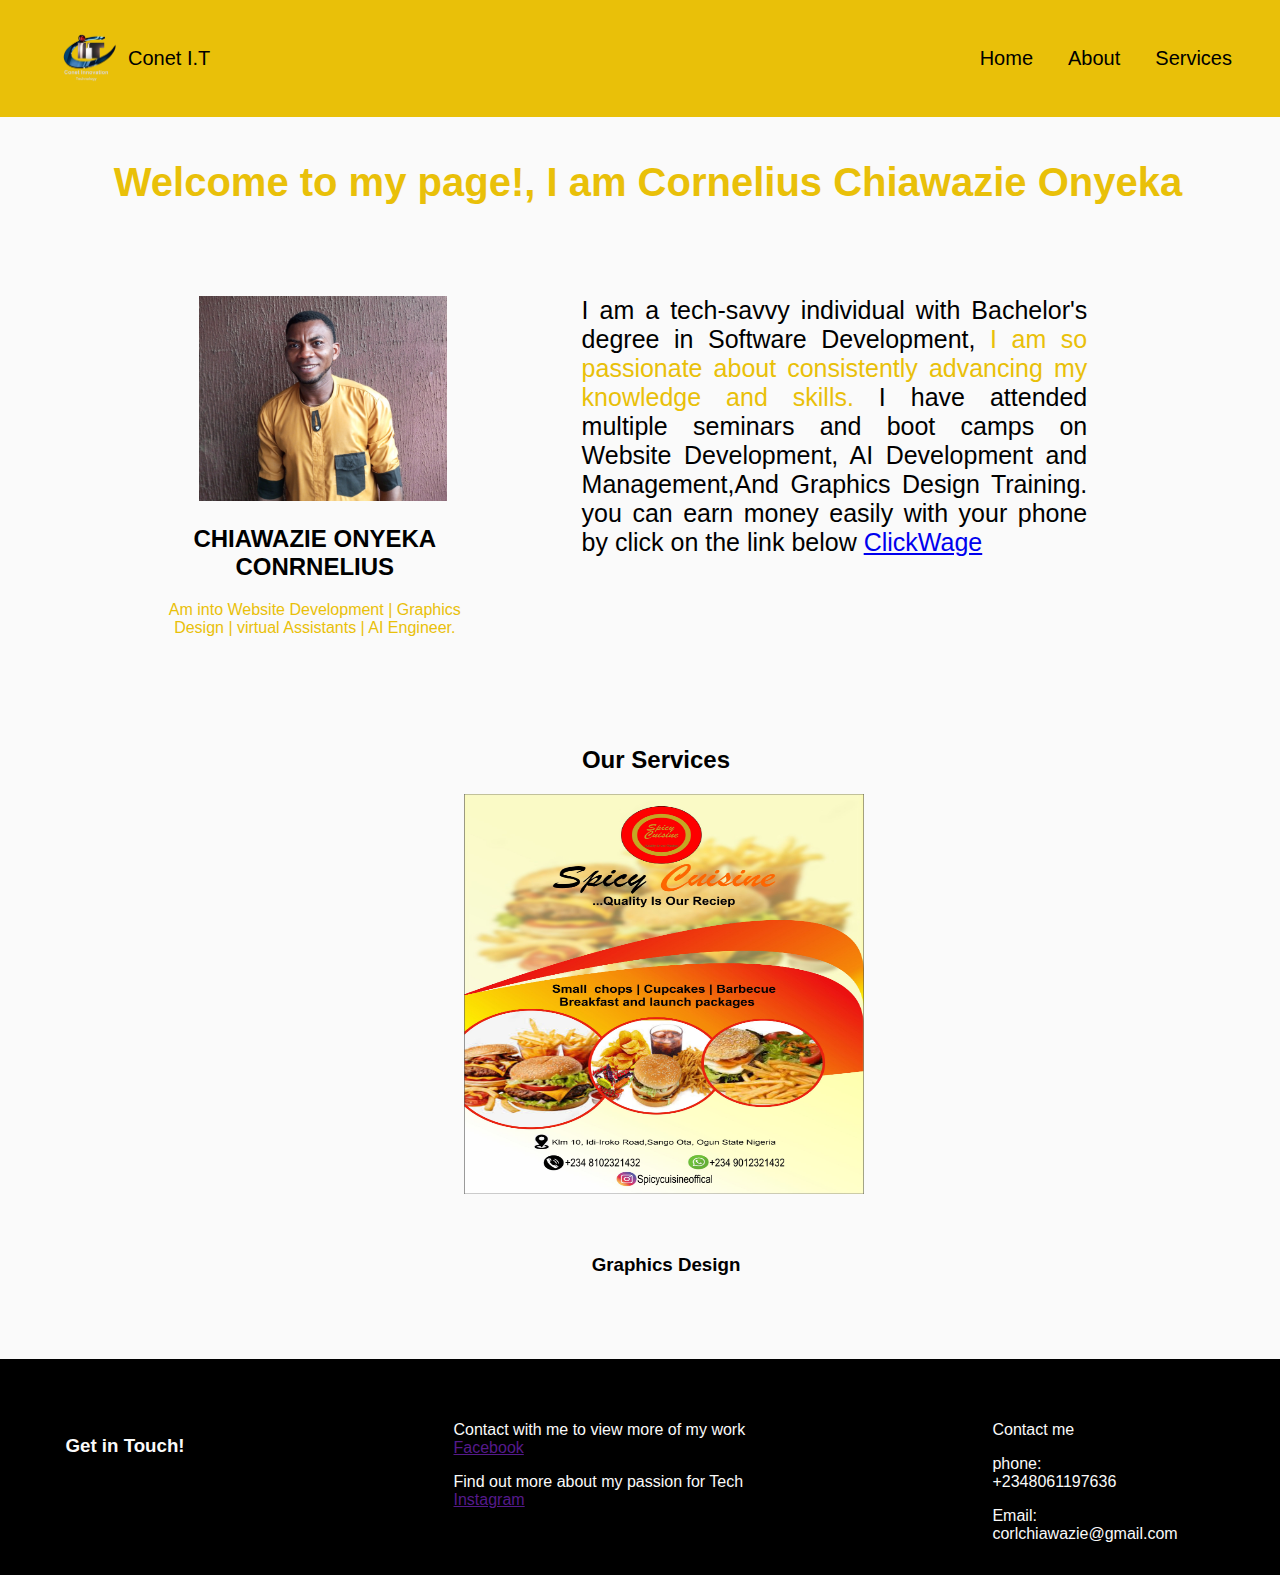
<file: index.html>
<!DOCTYPE html>
<html lang="en">
<head>
    <meta charset="UTF-8">
    <meta name="viewport" content="width=device-width, initial-scale=1.0">
    <title>My Portfolio</title>
    <link rel="stylesheet" href="Style.css">
</head>
<body>

    <header id="nav-header">

        <div class="nav-header">
           
                <img src="logo.png" alt="logo">
             
     
                 <div id="name">
                     Conet I.T
                 </div>

        </div>
       
          
        <div class="nav-li">
            <nav>
                <li> <a href="index.html">Home</a></li>
                 <li>About</li>
                 <li>Services</li>
             </nav>
        </div>
    </header>

    <main> 
        <h1 >Welcome to my page!, I am Cornelius Chiawazie Onyeka</h1>
        <div class="section">
           
            <div id="img-sech">
               
            <img class="profile" style="width: 80%;" src="Onyeka.jpg" alt="My profile" >

        
                <h2>CHIAWAZIE ONYEKA CONRNELIUS</h2>
                <span id="co">Am into Website Development | Graphics Design | virtual Assistants | AI Engineer.</span>
            </div>
    
           <div class="content">
            <p class="content">I am a tech-savvy individual with Bachelor's degree in Software Development,<span>
            I am so passionate about consistently advancing my knowledge and skills.</span>
            I have attended multiple seminars and boot camps on Website Development,
            AI Development and Management,And Graphics Design Training.
               you can earn money easily with your phone by click on the link below
               <a href="https://www.clickardwages.buzz/p?1110773671465478204">ClickWage</a> </p>
            </div>
           
           </div>
            
        
          
       

         <article>
    
           <div class="Service">
            <h2>Our Services</h2>
          
            <img id="image" src="./image/slide1.jpg" alt="Slideshow image" >
           <h3 id="caption">Graphics Design</h3>
        </div>
               
        

       
    </article>

       
    </main>

    <footer>
    
            <h3>Get in Touch!</h3>
         <div class="view-me">
            <p>
                Contact with me to view more of my work <br>
           

            <a href="">Facebook</a> </p>
         
            <p>
                Find out more about my passion for Tech
        
            <br>
           

            <a href="">Instagram</a> </p>
         </div>
          
         <div class="Contact-me">
            <p>
                <strong>Contact me </strong>
               </p>
               <p>
                phone: +2348061197636
               </p>
             
               <p>
                Email: corlchiawazie@gmail.com
               </p>
           
         </div>
           
   
    </footer>
    
    <script lang="javascript" type="text/javascript " src="script.js"></script>
</body>
</html>
</file>
<file: Style.css>
:root{
    --font-family: Verdana, Geneva, Tahoma, sans-serif;
    --bd: rgb(250 250 250);
    --hd: rgb(233, 192, 9);
    --text:rgb(0, 0, 0);
    --box-shadow: 0 1px 5px solid rgba(250, 250, 250,0.2);
      
}

body{
    font-family: var(--font-family);
    flex-direction: column;
    align-items: center;
    justify-content: center;
    flex-wrap: nowrap;
    width: 100%;
    height: 100vh;
    margin: 0px;
    box-sizing: border-box;
    background-color:var(--bd);
    
}

header{
    background-color: var(--hd);
    width: 100%;
    padding: 2rem;
    display: flex;
    align-items: center;
    justify-content:space-between;
    font-size: 20px;
    box-shadow: var(--boder);
}

.nav-header{
    display: flex;
    flex-direction: row;
    align-items: center;
}

#name{
   color: var(--text);
}

img{
    width: 5rem;
    margin-left: 1rem;
}
nav{
    margin-right: 5rem;
    display: flex;
    align-items: center;
    justify-content: space-around;
    gap: 35px;
}

li{
    list-style: none;
    color: var(--text);
    gap: 15px;
}

nav a{
   text-decoration: none;
   color: var(--text);
}

span{
    color: var(--hd);
}

main{
    margin-bottom: 4rem;
}

#img-sech{
    width: 30%;
    border-radius: 70px;
    margin-left: 5rem;
    margin-top: 4rem;
   
}

.content{
    width: 70%;
    margin-top: 2rem;
    font-size: 25px;
    padding-left: 3.5rem;
    padding-right: 2rem;
    padding-bottom: 2rem;
    font-family: var(--font-family);
    word-spacing: normal;
}

.section{
    margin-top: 1rem;
    margin-left: 5rem;
    display: flex;
    flex-direction: row;
    justify-content: center;
   
}

p{
    font-size: 16px;
    width: 50%;
    text-align: justify;
    

}

.a-link{
    background-color:var(--hd);
    justify-content: center;
    color:var(--hd);
    display: flex;
    padding-left: 1rem;
    padding-top: 1rem;
    padding-right: 1rem;
    padding-bottom: 1rem;
    margin-left:5rem; ;
    margin-right:5rem ;
   

}

article{
    width: 100%;
    margin-top: 5rem;
}

article img{
    width: 400px;
    height: 400px;
}

.Service{
    display: flex;
    justify-content: center;
    flex-direction: column;
    align-items: center;
    margin-top: 2rem;
    margin-left: 2rem;
}

.proflie{
    width: 40px;
    height: 40px;
}

h1{
    font-size: 40px;
    color: rgb(233, 192, 9);
    padding-top: 1rem;
    padding-left: 1rem;
    text-align: center;

}

div{
   text-align: center;
   
}

h2 h3{
    color: var(--bd);
}

.linkedin{
    
    background-color:var(--hd);
    border-radius: 50%;
    text-align: center;
  
    
}

footer{
    font-weight: lighter;
    width: 100%;
    padding: 1rem;
    display: flex;
    flex-direction:row;
    justify-content: space-around;
    background-color: var(--text);
    color: var(--bd);
}

h3{
    padding-left: 20px;
    margin-top: 60px;
    justify-items: center;
}

.view-me{
    width: 50%;
    padding-left: 50px;
    margin-top: 30px;
    justify-items: center;
    
}
.Contact-me{
    font-weight: 300;
    margin-top: 30px;
    margin-right: 40px;
}

#caption{
 color: var(--text);
}

@media (max-width:425px) {

    body{
        background-color:var(--bd);
        display: flex;
        flex-direction: column;
        align-items: center;
        flex-wrap: nowrap;
        box-sizing: border-box;
        font-family: var(--font-family);
        margin: 0;
        width: 100%;
        height: auto;
    }
    main{
        margin-bottom: 5rem;
    }
     h1{
        font-size: small;
        font-weight: 300;
     }
     header{
        background-color: var(--hd);
        width: 100%;
        padding: 2rem;
        display: grid;
        grid-template-columns: 1fr 1fr 1fr;
        align-items: center;
        justify-content:space-between;
        font-size: 20px;
        box-shadow: var(--boder);
    }  

    
footer{
    font-weight: lighter;
    width: 100%;
    padding: 1rem;
    display: grid;
    grid-template-columns: 1fr 1fr 1fr;
    flex-direction:column;
    justify-content: space-around;
    background-color: var(--text);
    color: var(--bd);
}

img{
    max-width: 100%;
}
}
</file>
